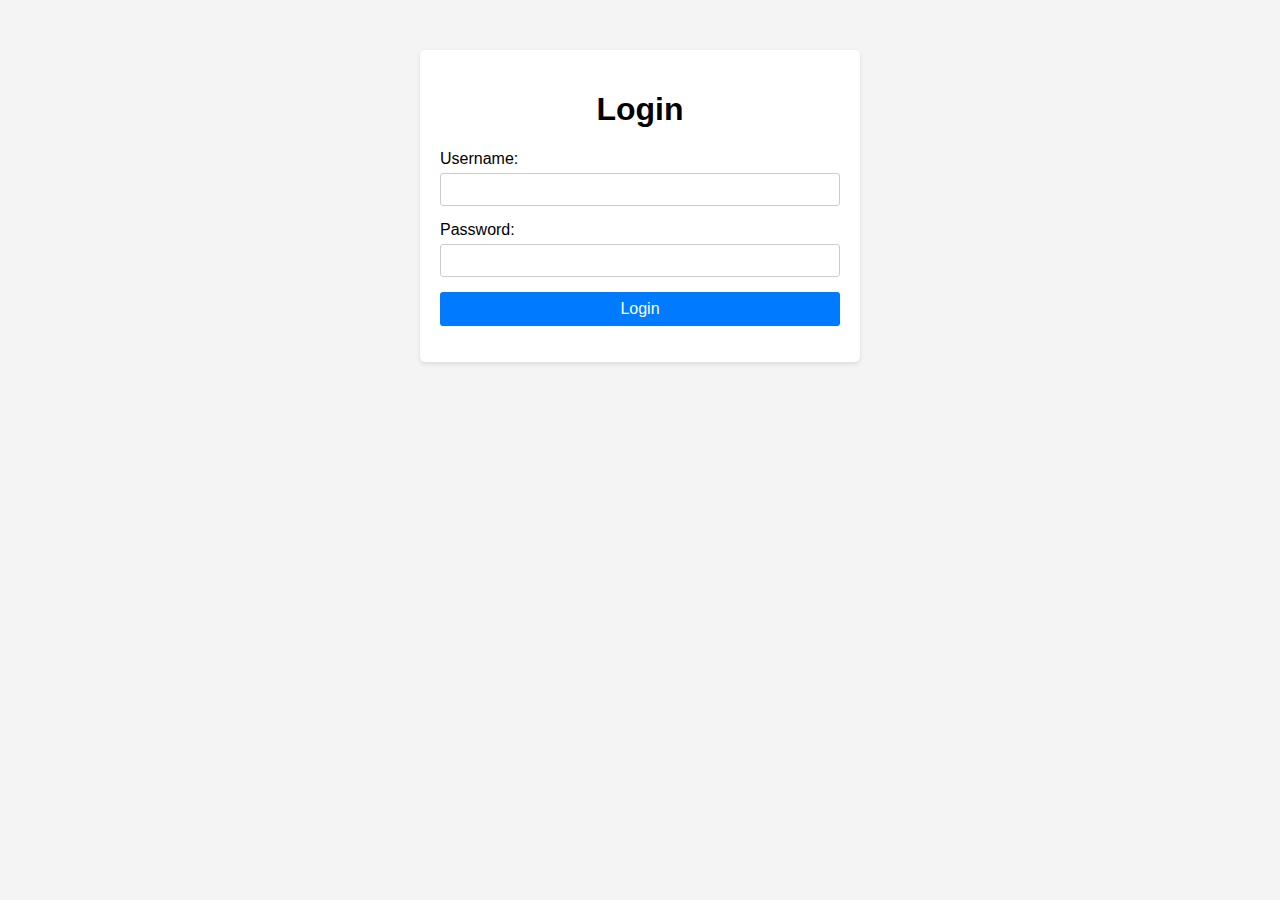
<file: templates/login.html>
<!DOCTYPE html>
<!--
<html>
<head>
    <title>Login</title>
    <link rel="stylesheet" type="text/css" href="C:\Users\susindra\OneDrive\Desktop\ISM\new 3levelAuth\1.secure_file_storage\static\styles.css">
    <style>
      form {
        max-width: 400px;
        margin: 0 auto;
      }
      
      /* Adjust font size */
      body {
        font-size: 16px; /* Change this value as needed */
      }
    </style>
</head>
<body>
    <h1>Login</h1>
    <form method="post">
        <label for="username">Username:</label><br>
        <input type="text" id="username" name="username"><br>
        <label for="password">Password:</label><br>
        <input type="password" id="password" name="password"><br>
        <input type="submit" value="Login">
    </form>
</body>
</html>
-->

<!DOCTYPE html>
<html>
<head>
    <title>Login</title>
    <style>
        body {
            font-family: Arial, sans-serif;
            background-color: #f4f4f4;
            margin: 0;
            padding: 0;
            box-sizing: border-box;
        }

        .container {
            max-width: 400px;
            margin: 50px auto;
            padding: 20px;
            background-color: #fff;
            border-radius: 5px;
            box-shadow: 0 2px 4px rgba(0, 0, 0, 0.1);
        }

        h1 {
            text-align: center;
        }

        label {
            display: block;
            margin-bottom: 5px;
        }

        input[type="text"],
        input[type="password"] {
            width: 100%;
            padding: 8px;
            margin-bottom: 15px;
            border: 1px solid #ccc;
            border-radius: 3px;
            box-sizing: border-box;
        }

        input[type="submit"] {
            width: 100%;
            padding: 8px;
            background-color: #007bff;
            border: none;
            border-radius: 3px;
            color: #fff;
            font-size: 16px;
            cursor: pointer;
        }

        input[type="submit"]:hover {
            background-color: #0056b3;
        }

        .message {
            margin-top: 15px;
            text-align: center;
            color: red;
        }
    </style>
</head>
<body>
    <div class="container">
        <h1>Login</h1>
        <form method="post">
            <label for="username">Username:</label>
            <input type="text" id="username" name="username">

            <label for="password">Password:</label>
            <input type="password" id="password" name="password">

            <input type="submit" value="Login">
        </form>
        <p class="message"></p>
    </div>
</body>
</html>
</file>
